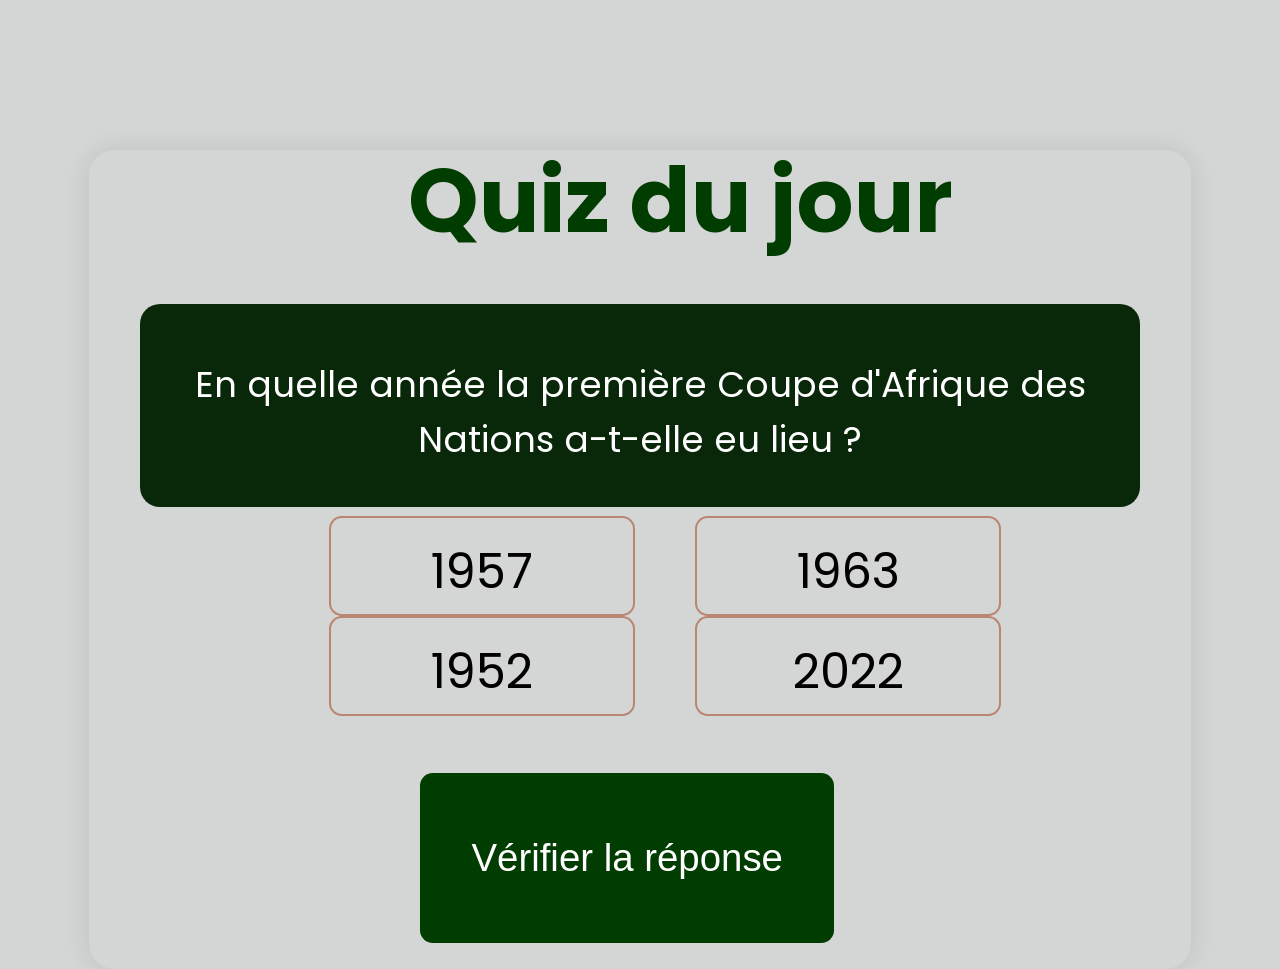
<file: index.html>
<!DOCTYPE html>
<html lang="en">

<head>
  <meta charset="UTF-8">
  <meta name="viewport" content="width=device-width, initial-scale=1.0">
  <title>Quiz</title>
  <link rel="stylesheet" href="./index.css">
  <link rel="preconnect" href="https://fonts.googleapis.com">
  <link rel="preconnect" href="https://fonts.gstatic.com" crossorigin>
  <link href="https://fonts.googleapis.com/css2?family=Poppins:wght@200&display=swap" rel="stylesheet">
</head>

<body>

  <div id="quiz-questions">
    <div class="fofffffff">
      <h1 class="quiz"><b>Quiz du jour</b></h1>
      <div class="titre">
        <p class="question">En quelle année la première Coupe d'Afrique des Nations a-t-elle eu lieu ?</p>
      </div>
      <div class="dfghjkl">
        <input type="radio" name="q1" value="paris" id="q1a"> <label for="q1a" id="q1a-label">1957</label><br>
        <input type="radio" name="q1" value="berlin" id="q1b"> <label for="q1b" id="q1b-label">1963</label><br>
      </div>
      <div class="sdfghjkyhij">
        <input type="radio" name="q1" value="londres" id="q1c"> <label for="q1c" id="q1c-label">1952</label><br>
        <input type="radio" name="q1" value="rome" id="q1d"> <label for="q1d" id="q1d-label">2022</label><br>
      </div>
    </div>
  </div>

  <div class="custom-alert" id="custom-alert">
    <div class="AAG"><span id="custom-alert-message"></span></div>
    <div class="AAG1"><button class="eeeee" onclick="closeCustomAlert()">OK</button></div>
  </div>

  <div class="custom-alert-success" id="custom-alert-success">
    <div class="AAG"><span id="custom-alert-message-success"></span></div>
    <div class="AAG1"><button onclick="closeCustomAlertSuccess()">OK</button></div>
  </div>

  <div class="PPPP" id="gatter">
    <p id="quiz-result"></p>
  </div>
  <button onclick="checkAnswer()">Vérifier la réponse</button>

  <script>
    function hasPlayedToday() {
      // Obtenir le cookie
      let lastPlayed = getCookie("lastPlayed");

      // Vérifier la date
      if (!lastPlayed) {
        return false;
      }

      // Extraire la date
      let lastPlayedDate = new Date(lastPlayed);

      // Comparer à aujourd'hui
      let today = new Date();
      return (
        lastPlayedDate.getDate() == today.getDate() &&
        lastPlayedDate.getMonth() == today.getMonth() &&
        lastPlayedDate.getFullYear() == today.getFullYear()
      );
    }

    function checkAnswer() {
      // Si déjà joué aujourd'hui
      if (hasPlayedToday()) {
        showAlert("Vous avez déjà joué aujourd'hui! Revenez demain pour un nouveau Quiz.");
        return;
      }

      var selectedAnswer = document.querySelector('input[name="q1"]:checked');
      if (!selectedAnswer) {
        showAlert("Veuillez sélectionner une réponse.");
        return;
      }

      var resultMessage = "";
      var labelId = selectedAnswer.id + "-label";

      if (selectedAnswer.value === "paris") {
        resultMessage = "Félicitations !!!  Rendez-vous demain à la même heure pour un nouveau Quiz.";
        showSuccessAlert(resultMessage);
        document.getElementById(labelId).style.backgroundColor = "green"
      } else {
        resultMessage = "Désolé, ce n'est pas la bonne réponse. Rendez-vous demain pour un nouveau Quiz.";
        showAlert(resultMessage)
        
        document.getElementById(labelId).style.backgroundColor = "red"
      }
      
      animateQuizEnd();

      setCookie("lastPlayed", new Date().toISOString(), 1);
    }

    function animateQuizEnd() {
      document.body.classList.add('quiz-ended');

      setTimeout(() => {
        document.body.classList.remove('quiz-ended');
      }, 2000);
    }

    function setCookie(name, value, expirationInDays) {
      let date = new Date();
      date.setTime(date.getTime() + (expirationInDays * 24 * 60 * 60 * 1000));
      let expires = "expires=" + date.toUTCString();
      document.cookie = name + "=" + value + ";" + expires + ";path=/";
    }

    function getCookie(name) {
      let nameEQ = name + "=";
      let ca = document.cookie.split(';');
      for (let i = 0; i < ca.length; i++) {
        let c = ca[i];
        while (c.charAt(0) == ' ') c = c.substring(1, c.length);
        if (c.indexOf(nameEQ) == 0) return c.substring(nameEQ.length, c.length);
      }
      return null;
    }

    function showAlert(message) {
      document.getElementById('custom-alert-message').innerText = message;
      document.getElementById('custom-alert').style.display = 'block';
    }

    function showSuccessAlert(message) {
      document.getElementById('custom-alert-message-success').innerText = message;
      document.getElementById('custom-alert-success').style.display = 'block';
    }

    function closeCustomAlert() {
      document.getElementById('custom-alert').style.display = 'none';
    }

    function closeCustomAlertSuccess() {
      document.getElementById('custom-alert-success').style.display = 'none';
    }
  </script>

</body>

</html>
</file>
<file: index.css>
body {
  display: flex;
  flex-direction: column;
  align-items: center;
  justify-content: center;
  height: 100vh;
  margin: 0;
  font-family: Arial, sans-serif;
  background-color: #a6ada87e;
}

h1 {
  font-size: 5vw;
  margin-bottom: 4vh;
  color: #333;
  font-family: 'Poppins', sans-serif;
}

.quiz b {
  font-size: 7vw;
  position: relative;
  left: 4%;
  color: #013d01;
  font-family: 'Poppins', sans-serif;
}

.question {
  font-size: 2.8vw;
  justify-content: center;
  padding-top: 1.5em;
  border-radius: 22px;
  width: 90%;
  height: 150px;
  color: white;
  font-family: 'Poppins', sans-serif;
  position: relative;
  margin: 0 auto;
}

.fofffffff {
  position: relative;
  bottom: 110px;
}

#quiz-questions {
  padding: 4vw;
  position: relative;
  font-family: 'Poppins', sans-serif;
  top: 212px;
  border-radius: 2vw;
  box-shadow: 0 0 2vw rgba(0, 0, 0, 0.1);
  text-align: center;
  width: 80%;
  max-width: 1000px;
}

input[type="radio"] {
  display: none;
}

label {
  display: inline-block;
  border: 2px solid rgb(187, 133, 113);
  color: rgb(0, 0, 0);
  padding: 2vh 4vw;
  cursor: pointer;
  margin: 1vh 0;
  height: 60px;
  font-size: 3rem;
  width: 20%;
  border-radius: 1vw;
  text-align: center;
}

input[type="radio"]:checked + label {
  background-color: #c4ca67;
}
.PPPP {
  display: none;
}

.custom-alert {
  background-color: #f1f1f1e7;
  color: #e4b16f;
  font-size: 1rem;
  padding: 10px;
  border: 1px solid #f5c6cb;
  border-radius: 25px;
  margin: 10px 0;
  position: relative;
  bottom: 200px;
  display: none;
}

.custom-alert-success {
  background-color: #ffffff;
  color: #155724;
  font-size: 2rem;
  padding: 10px;
  border: 1px solid #111612;
  border-radius: 25px;
  margin: 10px 0;
  position: relative;
  bottom: 200px;
  display: none;
}

.correct-label {
  color: green; /* Couleur verte si la réponse est vraie */
  background-color: green;
}

.incorrect-label {
  color: rgb(255, 255, 255); /* Couleur rouge si la réponse est fausse */
  background-color: #ff0000;
}


.PPPP {
  font-family: 'Poppins', sans-serif;
  background-color: #045014e0;
  width: 80%;
  height: 320px;
  position: relative;
  bottom: 102px;
  z-index: 1;
  border-radius: 12px;
  color: white;
  justify-content: center;
  text-align: center;
}

button {
  margin-top: 4vh;
  padding: 7vh 4vw;
  cursor: pointer;
  background-color: #013d01;
  color: #fff;
  border: none;
  border-radius: 1vw;
  font-size: 3vw;
  position: relative;
  bottom: 20px;
  left: -1%;
}

button:hover {
  background-color: #bb4b00;
}

#quiz-result {
  margin-top: 4vh;
  font-weight: bold;
  font-size: 2.5vw;
}

.titre {
  z-index: 1;
  background-color: #092709;
  width: 100%;
  border-radius: 20px;
}

.dfghjkl {
  width: 100%;
  height: 100px;
  display: flex;
  gap: 30px;
  left: 4%;
  position: relative;
  justify-content: center;
}

.sdfghjkyhij {
  left: 4%;
  position: relative;
  width: 100%;
  height: 200px;
  display: flex;
  gap: 30px;
  justify-content: center;
}

.custom-alert {
  background-color: #380a0a;
  padding: 9vh;
  position: relative;
  bottom: 621px;
  margin-top: 4vh;
  border: 2px solid #d33;
  border-radius: 1vw;
  text-align: center;
  color: rgb(190, 166, 166);
}

/* Media Queries pour les écrans de 300 à 700 pixels */
@media (max-width: 700px) {
  h1 {
    font-size: 7vw;
  }

  .quiz b {
    font-size: 10vw;
  }

  .question {
    font-size: 5vw;
    padding-top: 2em;
    position: relative;
    justify-content: center;
    
  }
  .titre {
    z-index: 1;
    background-color: #092709;
    width: 100%;
    border-radius: 20px;
    position: relative;
    left: 10px;
  }

  .fofffffff {
    bottom: 100px;
  }

  #quiz-questions {
    top: 100px;
  }

  label {
    padding: 2vh 5vw;
    font-size: 5vw;
    height: 40px;
    position: relative;
    left: -2%;
  }

  button {
    padding: 5vh 3vw;
    font-size: 4.5vw;
    position: relative;
    bottom: 140px;
    width: 60%;
    left: 3%;
    border-radius: 20px;
    background-color: #092709;
  }

  #quiz-result {
    font-size: 2vw;
  }

  .dfghjkl,
  .sdfghjkyhij {
    gap: 15px;
    justify-content: center;
    text-align: center;
    left: 8%;
  }
  .PPPP {
    display: none;
  }
  .PPPP {
    display: none;
  }
  
  .custom-alert {
    background-color: #f1f1f1e7;
    color: #e4b16f;
    font-size: 1rem;
    padding: 10px;
    border: 1px solid #f5c6cb;
    border-radius: 25px;
    margin: 10px 0;
    position: relative;
    bottom: 200px;
    display: none;
  }
  
  .custom-alert-success {
    background-color: #ffffff;
    color: #155724;
    font-size: 2rem;
    padding: 10px;
    border: 1px solid #111612;
    border-radius: 25px;
    margin: 10px 0;
    position: relative;
    bottom: 200px;
    display: none;
  }
  
  .correct-label {
    background-color: green;
    color: rgb(255, 255, 255); /* Couleur verte si la réponse est vraie */
  }
  
  .incorrect-label {
    color: rgb(255, 253, 253);
    background-color: red; /* Couleur rouge si la réponse est fausse */
  }
  .incorrect-label.input[type="radio"]:checked + label {
    background-color: green;
  }
  .custom-alert,
  .custom-alert-success {
    background-color: #ffffffe7;
    color: #df0000;
    font-size:2rem;
    display: flex;
    padding: 10px;
    border: 2px solid #ff0019;
    border-radius: 25px;
    margin: 10px 0;
    position: relative;
    bottom: 800px;
    display: none;
    z-index: 1;
  }
  .AAG1{
    width: 100%;
    height: 50%;
  }
  .AAG{
    width: 100%;
    height: 50%;
  }

  .custom-alert-message{
    font-size: 123px;
  }
  .custom-alert-success {
    background-color: #61f743;
    color: #155724;
  }
  .custom-alert,
  .custom-alert-success {
    font-size: 1rem;
    bottom: 500px;
    height: 120px;
  }
  .eeeee{
    background-color: #018634;
    height: 1px;
    width: 140px;
    font-size: 1rem;
    justify-content: center;
    text-align: center;
    align-items: center;
    position: relative;
    bottom: 30px;
    left: 5%;
  }
}
</file>
